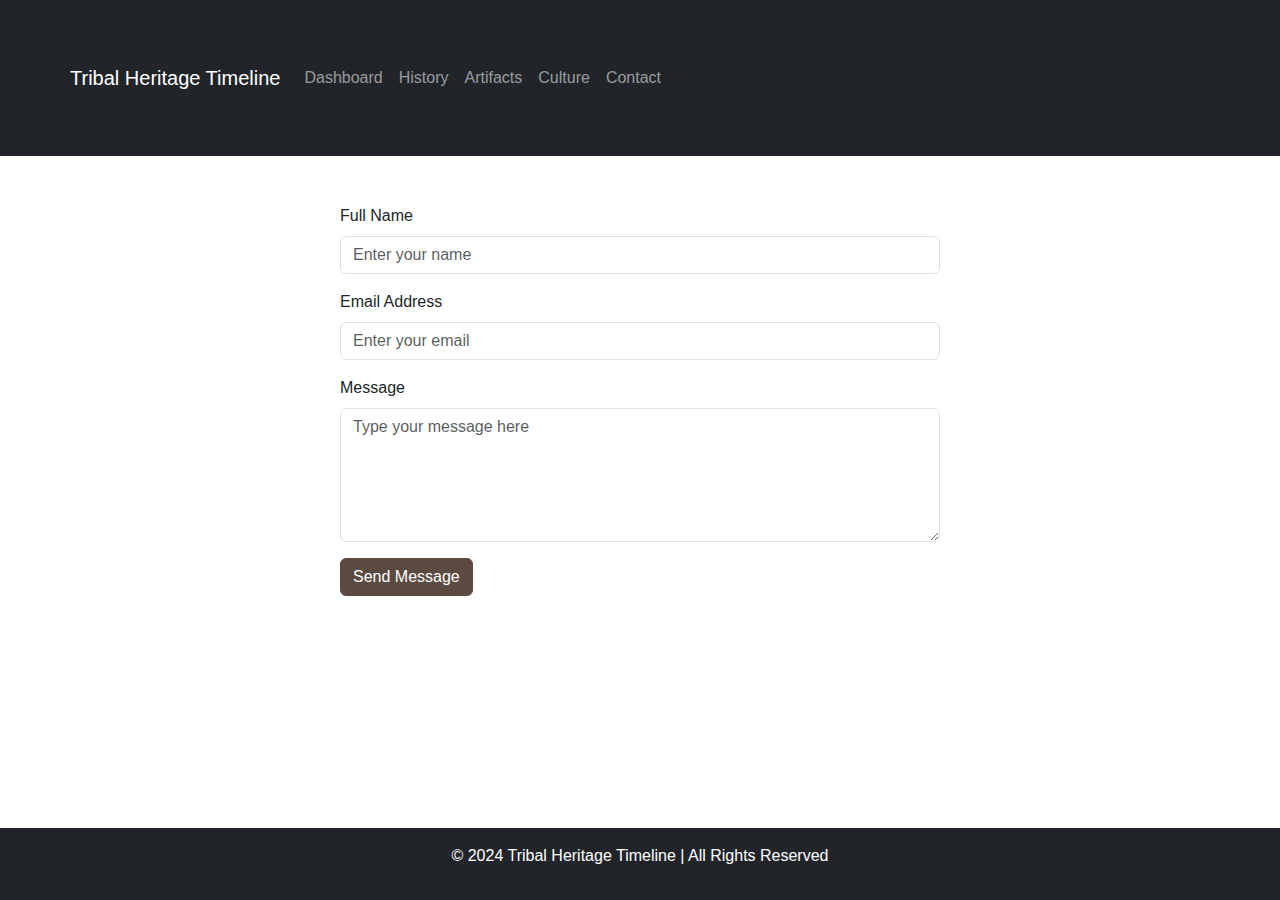
<file: pages/contact.html>
<!DOCTYPE html>
<html lang="en">
<head>
    <meta charset="UTF-8">
    <meta name="viewport" content="width=device-width, initial-scale=1.0">
    <title>SPCS - Contact Us</title>
    <link rel="stylesheet" href="https://cdn.jsdelivr.net/npm/bootstrap@5.3.1/dist/css/bootstrap.min.css">
    <link rel="stylesheet" href="../css/main.css">
</head>
<style>
html, body {
    height: 100%; /* Ensure the page takes up the full height of the viewport */
    margin: 0;
}

body {
    display: flex;
    flex-direction: column;
}

main {
    flex: 1; /* Allow the main content to grow and push the footer down */
}

footer {
    background-color: #343a40; /* Match your dark theme */
    color: white;
    text-align: center;
    padding: 10px;
}
</style>
<body>
    <!-- Header -->
    <header class="bg-dark text-white">
        <nav class="navbar navbar-expand-lg navbar-dark container">
            <a class="navbar-brand" href="../index.html">Tribal Heritage Timeline</a>
            <button class="navbar-toggler" type="button" data-bs-toggle="collapse" data-bs-target="#navbarNav">
                <span class="navbar-toggler-icon"></span>
            </button>
            <div class="collapse navbar-collapse" id="navbarNav">
                <ul class="navbar-nav">
                    <li class="nav-item"><a class="nav-link" href="dashboard.html">Dashboard</a></li>
                    <li class="nav-item"><a class="nav-link" href="history.html">History</a></li>
                    <li class="nav-item"><a class="nav-link" href="artifacts.html">Artifacts</a></li>
                    <li class="nav-item"><a class="nav-link" href="culture.html">Culture</a></li>
                    <li class="nav-item"><a class="nav-link" href="contact.html">Contact</a></li>
                </ul>
            </div>
        </nav>
    </header>

    <!-- Main Content -->
    <main class="container mt-5">
        <form id="contact-form">
            <div class="mb-3">
                <label for="name" class="form-label">Full Name</label>
                <input type="text" id="name" class="form-control" placeholder="Enter your name" required>
            </div>
            <div class="mb-3">
                <label for="email" class="form-label">Email Address</label>
                <input type="email" id="email" class="form-control" placeholder="Enter your email" required>
            </div>
            <div class="mb-3">
                <label for="message" class="form-label">Message</label>
                <textarea id="message" class="form-control" rows="5" placeholder="Type your message here" required></textarea>
            </div>
            <button type="submit" class="btn btn-primary">Send Message</button>
        </form>
    </main>

    <!-- Footer -->
    <footer class="bg-dark text-white text-center p-3 mt-5">
        <p>&copy; 2024 Tribal Heritage Timeline | All Rights Reserved</p>
    </footer>

    <script>
        document.getElementById('contact-form').addEventListener('submit', function (e) {
            e.preventDefault();

            const name = document.getElementById('name').value;
            const email = document.getElementById('email').value;
            const message = document.getElementById('message').value;

            // Here, you can handle the form submission logic
            // e.g., send data to a backend endpoint or display a success message

            alert(`Thank you, ${name}! Your message has been sent.`);
            document.getElementById('contact-form').reset(); // Reset the form
        });
    </script>
</body>
<script src="https://cdn.jsdelivr.net/npm/bootstrap@5.3.1/dist/js/bootstrap.bundle.min.js"></script>
</html>
</file>
<file: css/main.css>
/* Global Styles */
body {
    font-family: 'Arial', sans-serif;
    margin: 0;
    padding: 0;
}

header {
    padding: 20px 0;
    background-color: #5b4a3f;
    color: white;
}

header h1, header p {
    margin: 0;
}

footer {
    background-color: #343a40;
    color: white;
    padding: 15px 0;
}

h2 {
    color: #5b4a3f;
}

.container {
    margin-top: 30px;
}

/* Navbar */
.navbar {
    margin-bottom: 30px;
}

/* Buttons */
.btn-primary {
    background-color: #5b4a3f;
    border-color: #5b4a3f;
}

.btn-primary:hover {
    background-color: #5b4a3f;
    border-color: #5b4a3f;
}

/* Form */
form {
    max-width: 600px;
    margin: 0 auto;
}









.timeline-container {
    max-width: 1200px;
    margin: 2rem auto;
    padding: 1rem;
  }

  .timeline-section {
    margin-bottom: 2rem;
    background: #fff;
    border: 1px solid #ddd;
    border-radius: 8px;
    box-shadow: 0 2px 6px rgba(0, 0, 0, 0.1);
  }

  .timeline-section h2 {
    background: #5b4a3f;
    color: white;
    padding: 1rem;
    margin: 0;
    border-radius: 8px 8px 0 0;
  }

  .activities {
    padding: 1rem;
  }

  .activity {
    display: flex;
    justify-content: space-between;
    padding: 0.5rem 0;
    border-bottom: 1px solid #ddd;
  }

  .activity:last-child {
    border-bottom: none;
  }

  .activity-date {
    font-weight: bold;
  }

  .expand-button {
    display: inline-block;
    padding: 0.5rem 1rem;
    margin: 1rem 0;
    background: #5b4a3f;
    color: white;
    text-align: center;
    cursor: pointer;
    border: none;
    border-radius: 5px;
    font-size: 1rem;
  }

  .expand-button:hover {
    background: #4a3a30;
  }

  .footer {
    text-align: center;
    padding: 1rem;
    background-color: #333;
    color: #fff;
  }
</file>
